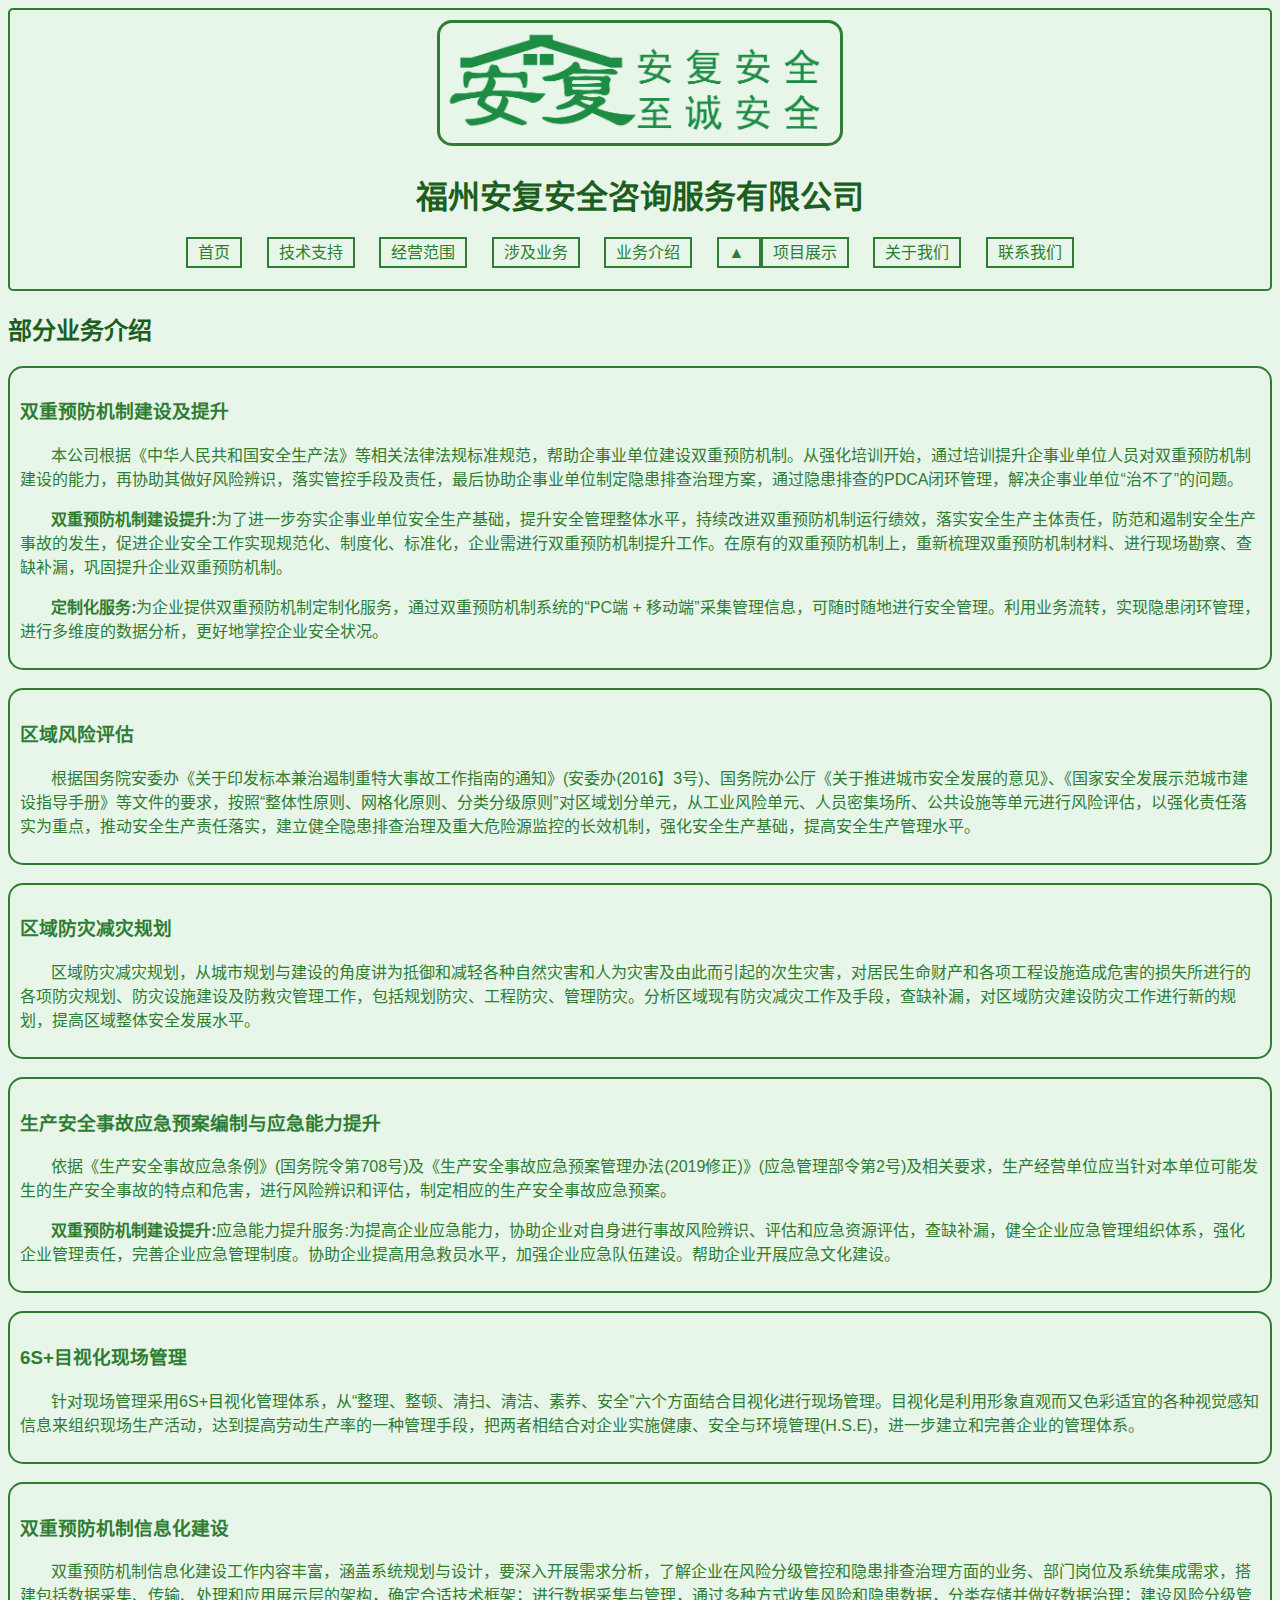
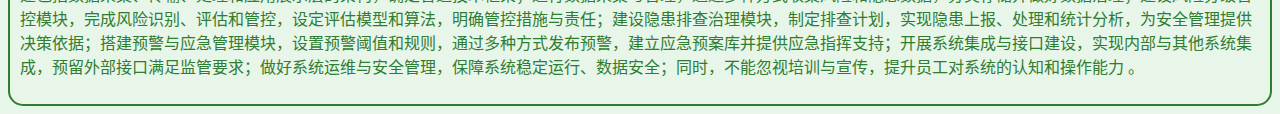
<file: 业务介绍.html>
<!doctype html>
<html lang="zh-CN">

<head>
    <meta charset="UTF-8" />
    <title>福州安复安全咨询服务有限公司</title>
    <link rel="stylesheet" href="styles.css">
</head>

<body>
    <div id="centered-div">
        <img src="images/安复安全logo.png" alt="安复logo" title="至诚学院logo和安复logo" width="400" height="120" />
        <!-- logo栏 -->
        <h1 id="home">福州安复安全咨询服务有限公司</h1>
        <!-- 公司名称 -->
        <nav>
            <ul>
                <span><a href="index.html" target="_self">首页</a></span>
                <span><a href="技术支持.html" target="_self">技术支持</a></span>
                <span><a href="经营范围.html" target="_self">经营范围</a></span>
                <span><a href="经营范围.html" target="_self">涉及业务</a></span>
                <span><a href="业务介绍.html" target="_self">业务介绍</a></span>
                <span class="dropdown">
                    <a href="javascript:void(0);" onclick="toggleDropdown()">
                        <span id="dropdown-arrow">▲</span>
                        <a href="项目展示.html" target="_self">项目展示
                    </a>
                    <div id="dropdown-content" class="dropdown-content">
                        <a href="信息化项目展示.html" target="_self">信息化项目展示</a>
                        <a href="应急预案编制项目展示.html" target="_self">应急预案编制</a>
                        <a href="风险评估.html" target="_self">风险评估</a>
                        <a href="隐患排查.html" target="_self">应急预案编制</a>
                    </div>
                </span>
                <span><a href="关于我们.html" target="_self">关于我们</a></span>
                <span><a href="联系我们.html" target="_self">联系我们</a></span>
            </ul>
        </nav>
    </div>
    <h2 id="业务介绍">部分业务介绍</h2>
    <!-- 修改后的div结构，将h4和段落都包含进来 -->
    <div id="double-prevention-mechanism">
        <h3 id="双重预防机制建设及提升">双重预防机制建设及提升</h3>
        <span>
            <p>
                &nbsp;&nbsp;&nbsp;&nbsp;&nbsp;&nbsp;&nbsp;本公司根据《中华人民共和国安全生产法》等相关法律法规标准规范，帮助企事业单位建设双重预防机制。从强化培训开始，通过培训提升企事业单位人员对双重预防机制建设的能力，再协助其做好风险辨识，落实管控手段及责任，最后协助企事业单位制定隐患排查治理方案，通过隐患排查的PDCA闭环管理，解决企事业单位“治不了”的问题。
            </p>
        </span>
        <span>
            <p>
                &nbsp;&nbsp;&nbsp;&nbsp;&nbsp;&nbsp;&nbsp;<b>双重预防机制建设提升:</b>为了进一步夯实企事业单位安全生产基础，提升安全管理整体水平，持续改进双重预防机制运行绩效，落实安全生产主体责任，防范和遏制安全生产事故的发生，促进企业安全工作实现规范化、制度化、标准化，企业需进行双重预防机制提升工作。在原有的双重预防机制上，重新梳理双重预防机制材料、进行现场勘察、查缺补漏，巩固提升企业双重预防机制。
            </p>
        </span>
        <span>
            <p>
                &nbsp;&nbsp;&nbsp;&nbsp;&nbsp;&nbsp;&nbsp;<b>定制化服务:</b>为企业提供双重预防机制定制化服务，通过双重预防机制系统的“PC端 + 移动端”采集管理信息，可随时随地进行安全管理。利用业务流转，实现隐患闭环管理，进行多维度的数据分析，更好地掌控企业安全状况。
            </p>
        </span>
    </div>
    <br>    
    <div id="double-prevention-mechanism">
        <h3 id="区域风险评估">区域风险评估</h3>
        <span>
            <p>
                &nbsp;&nbsp;&nbsp;&nbsp;&nbsp;&nbsp;&nbsp;根据国务院安委办《关于印发标本兼治遏制重特大事故工作指南的通知》(安委办(2016】3号)、国务院办公厅《关于推进城市安全发展的意见》、《国家安全发展示范城市建设指导手册》等文件的要求，按照“整体性原则、网格化原则、分类分级原则”对区域划分单元，从工业风险单元、人员密集场所、公共设施等单元进行风险评估，以强化责任落实为重点，推动安全生产责任落实，建立健全隐患排查治理及重大危险源监控的长效机制，强化安全生产基础，提高安全生产管理水平。</p>
        </span>
    </div>
    <br>    
    <div id="double-prevention-mechanism">
        <h3 id="区域防灾减灾规划">区域防灾减灾规划</h3>
        <span>
            <p>
                &nbsp;&nbsp;&nbsp;&nbsp;&nbsp;&nbsp;&nbsp;区域防灾减灾规划，从城市规划与建设的角度讲为抵御和减轻各种自然灾害和人为灾害及由此而引起的次生灾害，对居民生命财产和各项工程设施造成危害的损失所进行的各项防灾规划、防灾设施建设及防救灾管理工作，包括规划防灾、工程防灾、管理防灾。分析区域现有防灾减灾工作及手段，查缺补漏，对区域防灾建设防灾工作进行新的规划，提高区域整体安全发展水平。
            </p>
        </span>
    </div>
    <br>    
    <div id="double-prevention-mechanism">
        <h3 id="生产安全事故应急预案编制与应急能力提升">生产安全事故应急预案编制与应急能力提升</h3>
        <span>
            <p>
                &nbsp;&nbsp;&nbsp;&nbsp;&nbsp;&nbsp;&nbsp;依据《生产安全事故应急条例》(国务院令第708号)及《生产安全事故应急预案管理办法(2019修正)》(应急管理部令第2号)及相关要求，生产经营单位应当针对本单位可能发生的生产安全事故的特点和危害，进行风险辨识和评估，制定相应的生产安全事故应急预案。
            </p>
        </span>
        <span>
            <p>
                &nbsp;&nbsp;&nbsp;&nbsp;&nbsp;&nbsp;&nbsp;<b>双重预防机制建设提升:</b>应急能力提升服务:为提高企业应急能力，协助企业对自身进行事故风险辨识、评估和应急资源评估，查缺补漏，健全企业应急管理组织体系，强化企业管理责任，完善企业应急管理制度。协助企业提高用急救员水平，加强企业应急队伍建设。帮助企业开展应急文化建设。
            </p>
        </span>
    </div>
    <br>    
    <div id="double-prevention-mechanism">
        <h3 id="6S+目视化现场管理">6S+目视化现场管理</h3>
        <span>
            <p>
                &nbsp;&nbsp;&nbsp;&nbsp;&nbsp;&nbsp;&nbsp;针对现场管理采用6S+目视化管理体系，从“整理、整顿、清扫、清洁、素养、安全”六个方面结合目视化进行现场管理。目视化是利用形象直观而又色彩适宜的各种视觉感知信息来组织现场生产活动，达到提高劳动生产率的一种管理手段，把两者相结合对企业实施健康、安全与环境管理(H.S.E)，进一步建立和完善企业的管理体系。
            </p>
        </span>
    </div>
    <br>
    <div id="double-prevention-mechanism">
        <h3 id="双重预防机制信息化建设">双重预防机制信息化建设</h3>
        <span>
            <p>
                &nbsp;&nbsp;&nbsp;&nbsp;&nbsp;&nbsp;&nbsp;双重预防机制信息化建设工作内容丰富，涵盖系统规划与设计，要深入开展需求分析，了解企业在风险分级管控和隐患排查治理方面的业务、部门岗位及系统集成需求，搭建包括数据采集、传输、处理和应用展示层的架构，确定合适技术框架；进行数据采集与管理，通过多种方式收集风险和隐患数据，分类存储并做好数据治理；建设风险分级管控模块，完成风险识别、评估和管控，设定评估模型和算法，明确管控措施与责任；建设隐患排查治理模块，制定排查计划，实现隐患上报、处理和统计分析，为安全管理提供决策依据；搭建预警与应急管理模块，设置预警阈值和规则，通过多种方式发布预警，建立应急预案库并提供应急指挥支持；开展系统集成与接口建设，实现内部与其他系统集成，预留外部接口满足监管要求；做好系统运维与安全管理，保障系统稳定运行、数据安全；同时，不能忽视培训与宣传，提升员工对系统的认知和操作能力 。
            </p>
        </span>
    </div>
</body>
</script>
</html>

<script>
    // 显示或隐藏返回顶部按钮
    window.onscroll = function() {
        var backToTopButton = document.getElementById("back-to-top");
        if (document.body.scrollTop > 20 || document.documentElement.scrollTop > 20) {
            backToTopButton.style.display = "block";
        } else {
            backToTopButton.style.display = "none";
        }
    };
  
    // 返回顶部
    function backToTop() {
        document.body.scrollTop = 0;
        document.documentElement.scrollTop = 0;
    }
  </script>
</file>
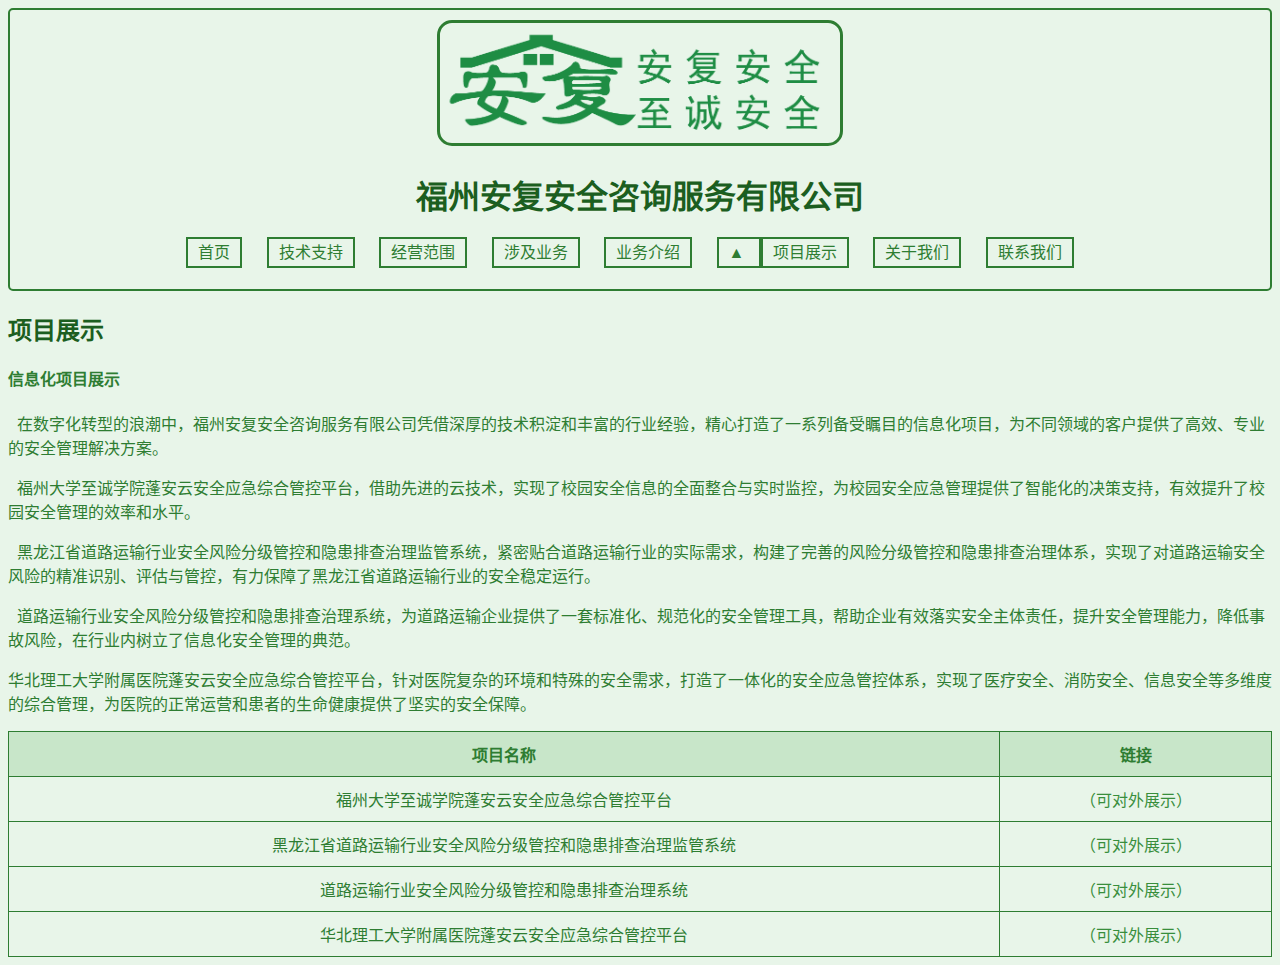
<file: 信息化项目展示.html>
<!doctype html>
<html lang="zh-CN">
  <head>
    <meta charset="UTF-8" />
    <title>福州安复安全咨询服务有限公司</title>
    <link rel="stylesheet" href="styles.css">
  </head>

  <body>
    <div id="centered-div">
      <img src="images/安复安全logo.png" alt="安复logo" title="至诚学院logo和安复logo" width="400" height="120"/>
      <!-- logo栏 -->
      <h1 id="home">福州安复安全咨询服务有限公司</h1>
      <!-- 公司名称 -->
      <nav>
        <ul>
            <span><a href="index.html" target="_self">首页</a></span>
            <span><a href="技术支持.html" target="_self">技术支持</a></span>
          <span><a href="经营范围.html" target="_self">经营范围</a></span>
          <span><a href="经营范围.html" target="_self">涉及业务</a></span>
          <span><a href="业务介绍.html" target="_self">业务介绍</a></span>
          <span class="dropdown">
            <a href="javascript:void(0);" onclick="toggleDropdown()">
                <span id="dropdown-arrow">▲</span>
                <a href="项目展示.html" target="_self">项目展示
            </a>
            <div id="dropdown-content" class="dropdown-content">
                <a href="信息化项目展示.html" target="_self">信息化项目展示</a>
                <a href="应急预案编制项目展示.html" target="_self">应急预案编制</a>
                <a href="风险评估.html" target="_self">风险评估</a>
                <a href="隐患排查.html" target="_self">应急预案编制</a>
            </div>
        </span>
          <span><a href="关于我们.html" target="_self">关于我们</a></span>
          <span><a href="联系我们.html" target="_self">联系我们</a></span>
        </ul>
      </nav>
    </div>
   <h2 id="项目展示">项目展示</h2>
      <h4 id="信息化项目展示">信息化项目展示</h4>
      <p>
        &nbsp&nbsp在数字化转型的浪潮中，福州安复安全咨询服务有限公司凭借深厚的技术积淀和丰富的行业经验，精心打造了一系列备受瞩目的信息化项目，为不同领域的客户提供了高效、专业的安全管理解决方案。
      </p>
      <p>
        &nbsp&nbsp福州大学至诚学院蓬安云安全应急综合管控平台，借助先进的云技术，实现了校园安全信息的全面整合与实时监控，为校园安全应急管理提供了智能化的决策支持，有效提升了校园安全管理的效率和水平。
      </p>
      <p>
        &nbsp&nbsp黑龙江省道路运输行业安全风险分级管控和隐患排查治理监管系统，紧密贴合道路运输行业的实际需求，构建了完善的风险分级管控和隐患排查治理体系，实现了对道路运输安全风险的精准识别、评估与管控，有力保障了黑龙江省道路运输行业的安全稳定运行。
      </p>
      <p>
        &nbsp&nbsp道路运输行业安全风险分级管控和隐患排查治理系统，为道路运输企业提供了一套标准化、规范化的安全管理工具，帮助企业有效落实安全主体责任，提升安全管理能力，降低事故风险，在行业内树立了信息化安全管理的典范。
      </p>
      <p>
        华北理工大学附属医院蓬安云安全应急综合管控平台，针对医院复杂的环境和特殊的安全需求，打造了一体化的安全应急管控体系，实现了医疗安全、消防安全、信息安全等多维度的综合管理，为医院的正常运营和患者的生命健康提供了坚实的安全保障。
      </p>
      <table>
        <tr>
          <th>项目名称</th>
          <th>链接</th>
        </tr>
        <tr>
          <td>福州大学至诚学院蓬安云安全应急综合管控平台</td>
          <td><a href="http://testenterprisevue.pengxisafety.com/#/dashboard">（可对外展示）</a></td>
        </tr>
        <tr>
          <td>黑龙江省道路运输行业安全风险分级管控和隐患排查治理监管系统</td>
          <td><a href="http://tcgt.anyunbao12328.com/Admin/big_data_homepage.html">（可对外展示）</a></td>
        </tr>
        <tr>
          <td>道路运输行业安全风险分级管控和隐患排查治理系统</td>
          <td><a href="http://tcet.anyunbao12328.com/Admin/big_data_page.html?hasA=1">（可对外展示）</a></td>
        </tr>
        <tr>
          <td>华北理工大学附属医院蓬安云安全应急综合管控平台</td>
          <td><a href="http://cs.yl.enterprise.pengxisafety.com/#/dashboard">（可对外展示）</a></td>
        </tr>
      </table>
        <button id="back-to-top" onclick="backToTop()">返回顶部</button>
    </body>
    </html>

<script>
  // 显示或隐藏返回顶部按钮
  window.onscroll = function() {
      var backToTopButton = document.getElementById("back-to-top");
      if (document.body.scrollTop > 20 || document.documentElement.scrollTop > 20) {
          backToTopButton.style.display = "block";
      } else {
          backToTopButton.style.display = "none";
      }
  };

  // 返回顶部
  function backToTop() {
      document.body.scrollTop = 0;
      document.documentElement.scrollTop = 0;
  }
</script>
</file>
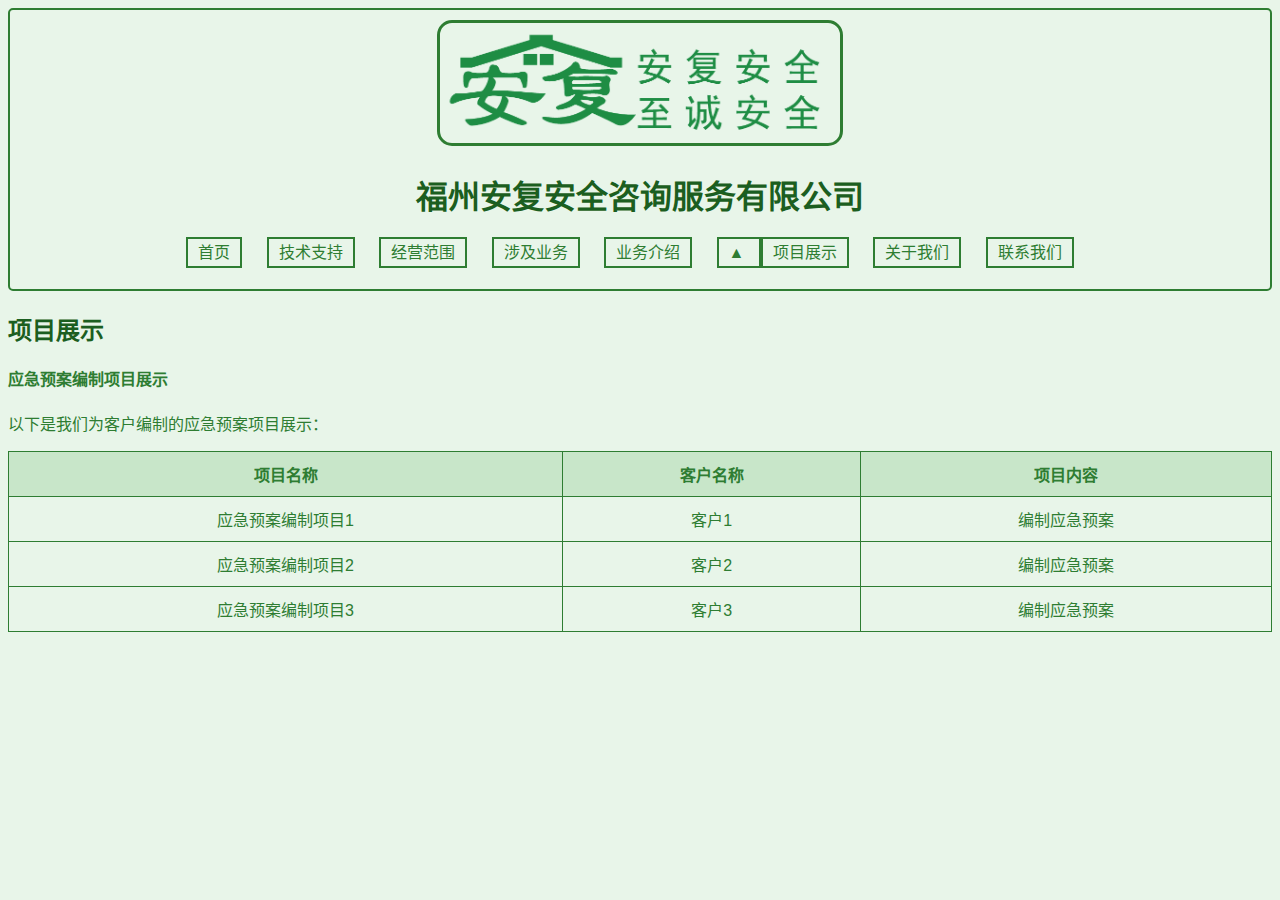
<file: 应急预案编制项目展示.html>
<!doctype html>
<html lang="zh-CN">
  <head>
    <meta charset="UTF-8" />
    <title>福州安复安全咨询服务有限公司</title>
    <link rel="stylesheet" href="styles.css">
  </head>

  <body>
    <div id="centered-div">
      <img src="images/安复安全logo.png" alt="安复logo" title="至诚学院logo和安复logo" width="400" height="120"/>
      <!-- logo栏 -->
      <h1 id="home">福州安复安全咨询服务有限公司</h1>
      <!-- 公司名称 -->
      <nav>
        <ul>
            <span><a href="index.html" target="_self">首页</a></span>
            <span><a href="技术支持.html" target="_self">技术支持</a></span>
          <span><a href="经营范围.html" target="_self">经营范围</a></span>
          <span><a href="经营范围.html" target="_self">涉及业务</a></span>
          <span><a href="业务介绍.html" target="_self">业务介绍</a></span>
          <span class="dropdown">
            <a href="javascript:void(0);" onclick="toggleDropdown()">
                <span id="dropdown-arrow">▲</span>
                <a href="项目展示.html" target="_self">项目展示
            </a>
            <div id="dropdown-content" class="dropdown-content">
                <a href="信息化项目展示.html" target="_self">信息化项目展示</a>
                <a href="应急预案编制项目展示.html" target="_self">应急预案编制</a>
                <a href="风险评估.html" target="_self">风险评估</a>
                <a href="隐患排查.html" target="_self">应急预案编制</a>
            </div>
        </span>
          <span><a href="关于我们.html" target="_self">关于我们</a></span>
          <span><a href="联系我们.html" target="_self">联系我们</a></span>
        </ul>
      </nav>
    </div>
   <h2 id="项目展示">项目展示</h2>
      <h4 id="应急预案编制项目展示">应急预案编制项目展示</h4>
      <p>以下是我们为客户编制的应急预案项目展示：</p>
      <table>
        <tr>
          <th>项目名称</th>
          <th>客户名称</th>
          <th>项目内容</th>
        </tr>
        <tr>
          <td>应急预案编制项目1</td>
          <td>客户1</td>
          <td>编制应急预案</td>
        </tr>
        <tr>
          <td>应急预案编制项目2</td>
          <td>客户2</td>
          <td>编制应急预案</td>
        </tr>
        <tr>
          <td>应急预案编制项目3</td>
          <td>客户3</td>
          <td>编制应急预案</td>
        </tr>
    </div>
    <button id="back-to-top" onclick="backToTop()">返回顶部</button>
    </body>
    </html>

<script>
  // 显示或隐藏返回顶部按钮
  window.onscroll = function() {
      var backToTopButton = document.getElementById("back-to-top");
      if (document.body.scrollTop > 20 || document.documentElement.scrollTop > 20) {
          backToTopButton.style.display = "block";
      } else {
          backToTopButton.style.display = "none";
      }
  };

  // 返回顶部
  function backToTop() {
      document.body.scrollTop = 0;
      document.documentElement.scrollTop = 0;
  }
</script>
</file>
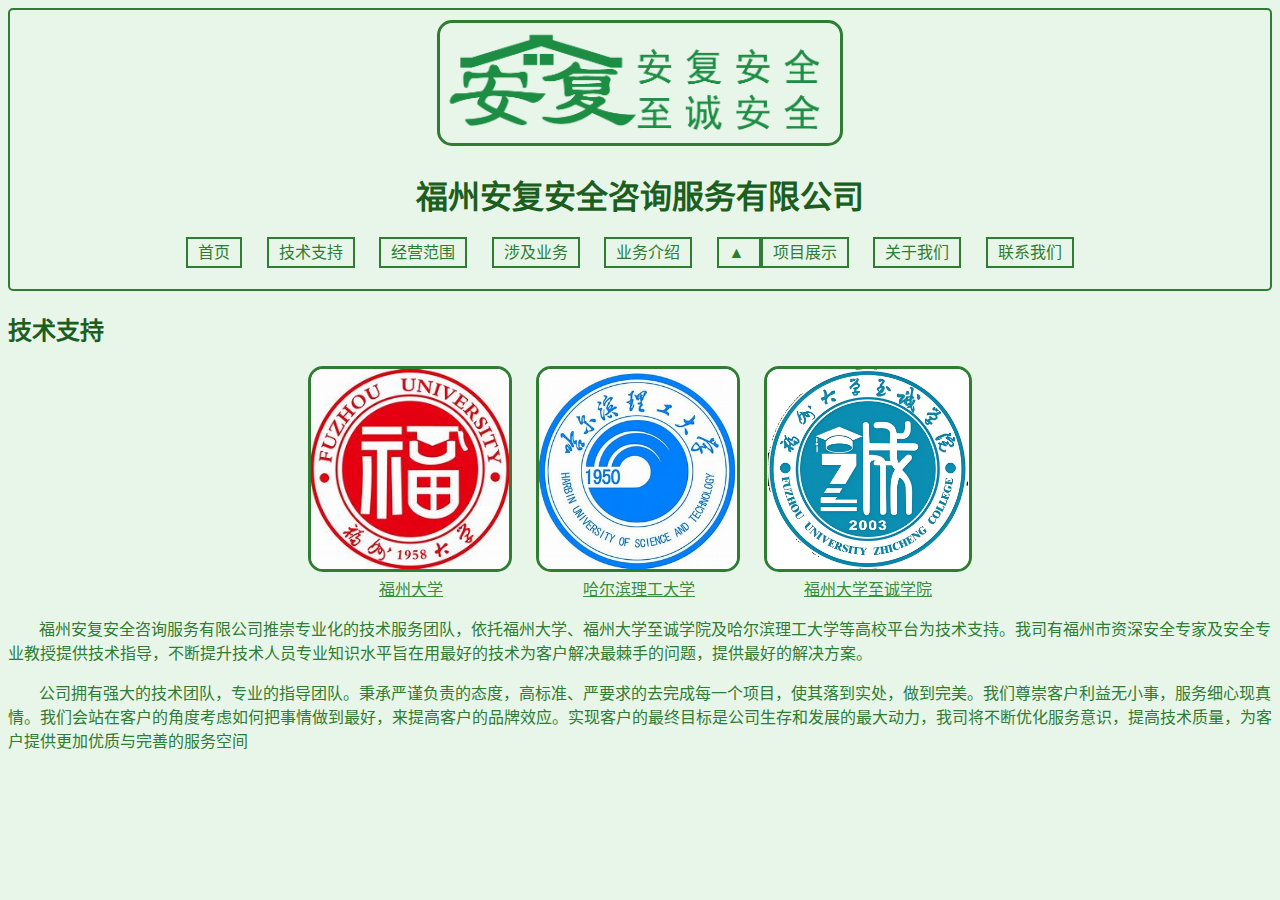
<file: 技术支持.html>
<!doctype html>
<html lang="zh-CN">
  <head>
    <meta charset="UTF-8" />
    <title>福州安复安全咨询服务有限公司</title>
    <link rel="stylesheet" href="styles.css">
  </head>

  <body>
    <div id="centered-div">
      <img src="images/安复安全logo.png" alt="安复logo" title="至诚学院logo和安复logo" width="400" height="120"/>
      <!-- logo栏 -->
      <h1 id="home">福州安复安全咨询服务有限公司</h1>
      <!-- 公司名称 -->
      <nav>
        <ul>
            <span><a href="index.html" target="_self">首页</a></span>
            <span><a href="技术支持.html" target="_self">技术支持</a></span>
          <span><a href="经营范围.html" target="_self">经营范围</a></span>
          <span><a href="经营范围.html" target="_self">涉及业务</a></span>
          <span><a href="业务介绍.html" target="_self">业务介绍</a></span>
          <span class="dropdown">
            <a href="javascript:void(0);" onclick="toggleDropdown()">
                <span id="dropdown-arrow">▲</span>
                <a href="项目展示.html" target="_self">项目展示
            </a>
            <div id="dropdown-content" class="dropdown-content">
                <a href="信息化项目展示.html" target="_self">信息化项目展示</a>
                <a href="应急预案编制项目展示.html" target="_self">应急预案编制</a>
                <a href="风险评估.html" target="_self">风险评估</a>
                <a href="隐患排查.html" target="_self">应急预案编制</a>
            </div>
        </span>
          <span><a href="关于我们.html" target="_self">关于我们</a></span>
          <span><a href="联系我们.html" target="_self">联系我们</a></span>
        </ul>
      </nav>
    </div>
    <h2 id="技术支持">技术支持</h2>
    <div class="logo-container">
      <span>
        <img src="images/福州大学logo.jpg" alt="福州大学logo" title="福州大学logo" height="200" >
      </span>
      <span>
        <img src="images/哈尔滨理工大学logo.jpg" alt="哈尔滨理工大学logo" title="哈尔滨理工大学logo" height="200" >
      </span>
      <span>
        <img src="images/至诚logo.png" alt="至诚学院logo" title="至诚学院logo" height="200" >
      </span>
    </div>
      <div class="logo-container">
        &nbsp;&nbsp;&nbsp;&nbsp;&nbsp;&nbsp;&nbsp;<span> <a href="https://www.fzu.edu.cn/" target="_blank"><u>福州大学</u></a></span>
        &nbsp;&nbsp;&nbsp;&nbsp;&nbsp;&nbsp;&nbsp;&nbsp;&nbsp;&nbsp;&nbsp;&nbsp;&nbsp;&nbsp;&nbsp;&nbsp;&nbsp;&nbsp;&nbsp;&nbsp;&nbsp;&nbsp;&nbsp;&nbsp;&nbsp;&nbsp;<span><a href="https://baike.baidu.com/item/%E5%93%88%E5%B0%94%E6%BB%A8%E7%90%86%E5%B7%A5%E5%A4%A7%E5%AD%A6/161240" target="_blank"><u>哈尔滨理工大学</u></a></span>
        &nbsp;&nbsp;&nbsp;&nbsp;&nbsp;&nbsp;&nbsp;&nbsp;&nbsp;&nbsp;&nbsp;&nbsp;&nbsp;&nbsp;&nbsp;&nbsp;&nbsp;&nbsp; <span><a href="https://www.fdzcxy.edu.cn/" target="_blank"><u>福州大学至诚学院</u></a></span>
       </div>
      
    <p>
      &nbsp;&nbsp;&nbsp;&nbsp;&nbsp;&nbsp;&nbsp;福州安复安全咨询服务有限公司推崇专业化的技术服务团队，依托福州大学、福州大学至诚学院及哈尔滨理工大学等高校平台为技术支持。我司有福州市资深安全专家及安全专业教授提供技术指导，不断提升技术人员专业知识水平旨在用最好的技术为客户解决最棘手的问题，提供最好的解决方案。
    </p>
    <p>
      &nbsp;&nbsp;&nbsp;&nbsp;&nbsp;&nbsp;&nbsp;公司拥有强大的技术团队，专业的指导团队。秉承严谨负责的态度，高标准、严要求的去完成每一个项目，使其落到实处，做到完美。我们尊崇客户利益无小事，服务细心现真情。我们会站在客户的角度考虑如何把事情做到最好，来提高客户的品牌效应。实现客户的最终目标是公司生存和发展的最大动力，我司将不断优化服务意识，提高技术质量，为客户提供更加优质与完善的服务空间
    </p>
    </html>

<script>
  // 显示或隐藏返回顶部按钮
  window.onscroll = function() {
      var backToTopButton = document.getElementById("back-to-top");
      if (document.body.scrollTop > 20 || document.documentElement.scrollTop > 20) {
          backToTopButton.style.display = "block";
      } else {
          backToTopButton.style.display = "none";
      }
  };

  // 返回顶部
  function backToTop() {
      document.body.scrollTop = 0;
      document.documentElement.scrollTop = 0;
  }
</script>
</file>
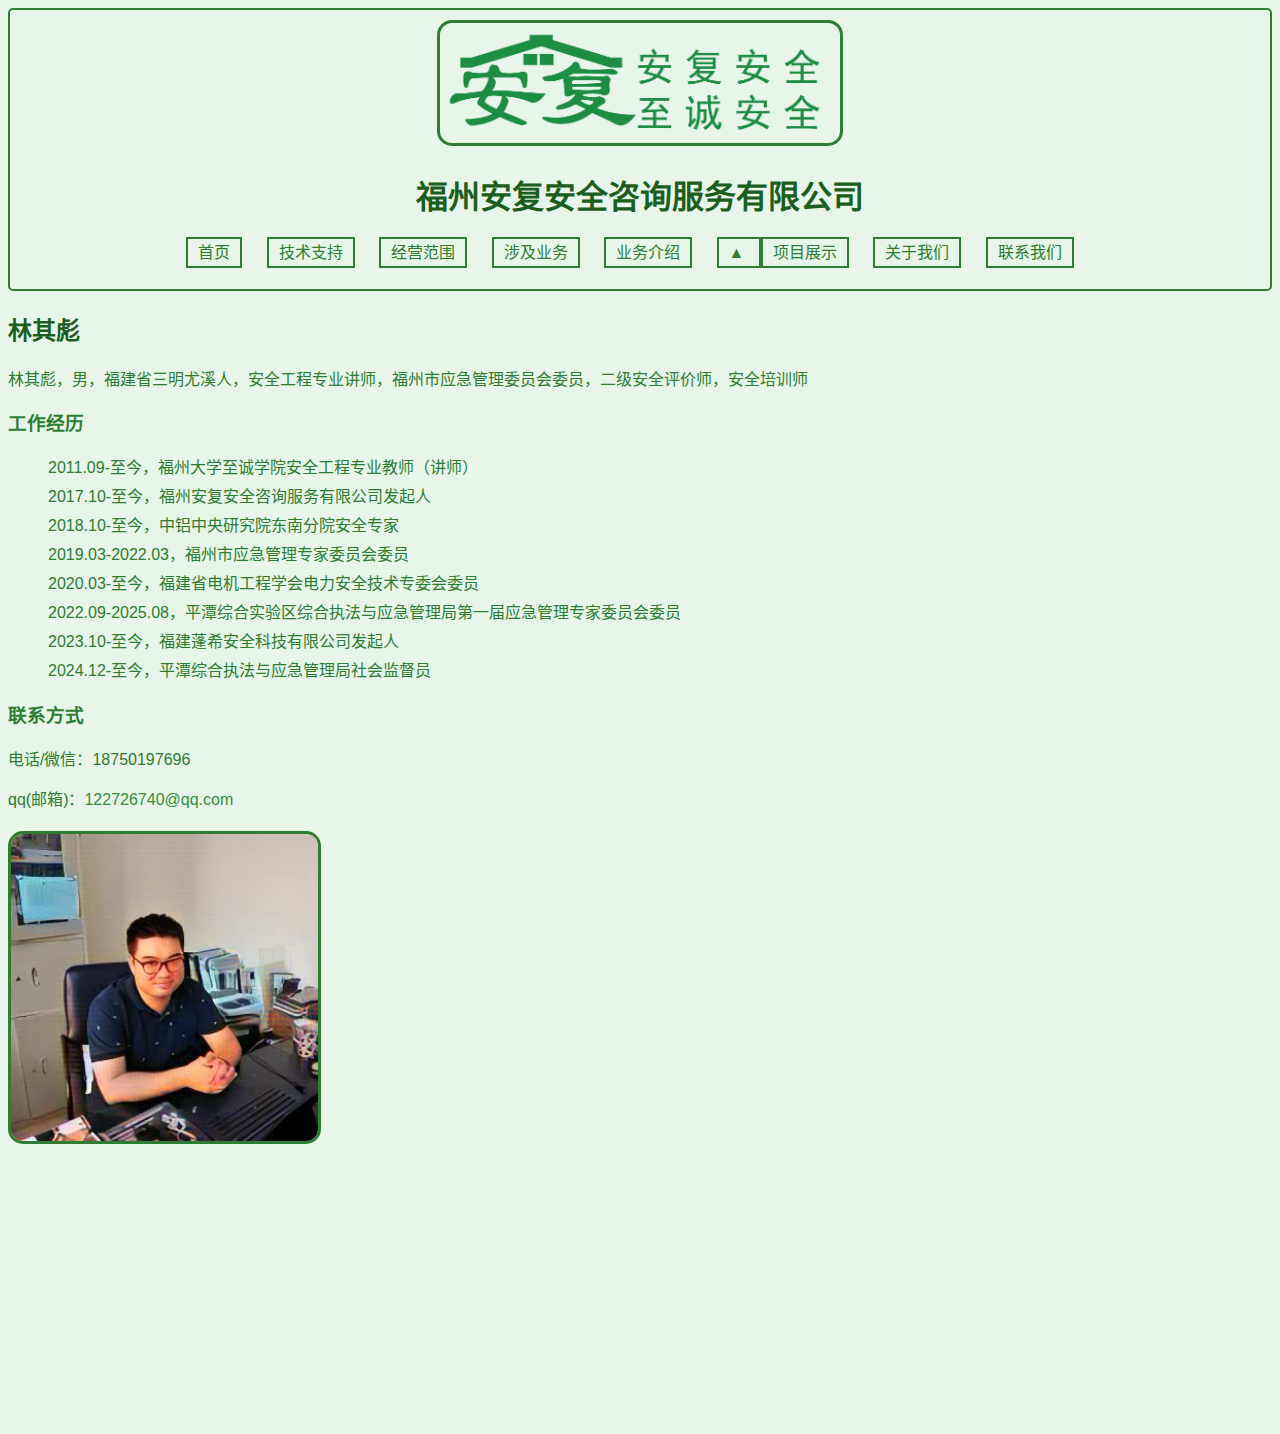
<file: 林其彪.html>
<!doctype html>
<html lang="zh-CN">
  <head>
    <meta charset="UTF-8" />
    <title>福州安复安全咨询服务有限公司</title>
    <link rel="stylesheet" href="styles.css">
  </head>

  <body>
    <div id="centered-div">
      <img src="images/安复安全logo.png" alt="安复logo" title="至诚学院logo和安复logo" width="400" height="120"/>
      <!-- logo栏 -->
      <h1 id="home">福州安复安全咨询服务有限公司</h1>
      <!-- 公司名称 -->
      <nav>
        <ul>
          <span><a href="index.html" target="_self">首页</a></span>
          <span><a href="技术支持.html" target="_self">技术支持</a></span>
          <span><a href="经营范围.html" target="_self">经营范围</a></span>
          <span><a href="经营范围.html" target="_self">涉及业务</a></span>
          <span><a href="业务介绍.html" target="_self">业务介绍</a></span>
          <span class="dropdown">
            <a href="javascript:void(0);" onclick="toggleDropdown()">
                <span id="dropdown-arrow">▲</span>
                <a href="项目展示.html" target="_self">项目展示
            </a>
            <div id="dropdown-content" class="dropdown-content">
                <a href="信息化项目展示.html" target="_self">信息化项目展示</a>
                <a href="应急预案编制项目展示.html" target="_self">应急预案编制</a>
                <a href="风险评估.html" target="_self">风险评估</a>
                <a href="隐患排查.html" target="_self">应急预案编制</a>
            </div>
        </span>
          <span><a href="关于我们.html" target="_self">关于我们</a></span>
          <span><a href="联系我们.html" target="_self">联系我们</a></span>
        </ul>
      </nav>
    </div>
  <h2 id="林其彪">林其彪</h2>
    <p>
        林其彪，男，福建省三明尤溪人，安全工程专业讲师，福州市应急管理委员会委员，二级安全评价师，安全培训师
    </p>
    <h3>工作经历</h3>
    <ul>
        <li>2011.09-至今，福州大学至诚学院安全工程专业教师（讲师）</li>
        <li>2017.10-至今，福州安复安全咨询服务有限公司发起人</li>
        <li>2018.10-至今，中铝中央研究院东南分院安全专家</li>
        <li>2019.03-2022.03，福州市应急管理专家委员会委员</li>
        <li>2020.03-至今，福建省电机工程学会电力安全技术专委会委员</li>
        <li>2022.09-2025.08，平潭综合实验区综合执法与应急管理局第一届应急管理专家委员会委员</li>
        <li>2023.10-至今，福建蓬希安全科技有限公司发起人</li>
        <li>2024.12-至今，平潭综合执法与应急管理局社会监督员</li>
    </ul>
    <h3>联系方式</h3>
    <p>
        电话/微信：18750197696
    </p>
    <p> 
        qq(邮箱)：<a href="mailto:122726740@qq.com" target="_blank">122726740@qq.com</a>
    </p>
    <div id="slider">
        <ul>
            <li class="active"><img src="林其彪老师/1.jpg" alt="图片1"></li>
            <li><img src="林其彪老师/2.jpg" alt="图片2"></li>
            <li><img src="林其彪老师/3.jpg" alt="图片3"></li>
            <li><img src="林其彪老师/4.jpg" alt="图片4"></li>
            <li><img src="林其彪老师/5.jpg" alt="图片5"></li>
            <li><img src="林其彪老师/6.jpg" alt="图片6"></li>
            <li><img src="林其彪老师/林其彪微信二维码.png" alt="林其彪微信二维码"></li>
            <li><img src="林其彪老师/林其彪抖音二维码.png" alt="林其彪抖音二维码"></li>
        </ul>
    </div>
    <button id="back-to-top" onclick="backToTop()">返回顶部</button>
    </body>
    </html>

<script>
  // 显示或隐藏返回顶部按钮
  window.onscroll = function() {
      var backToTopButton = document.getElementById("back-to-top");
      if (document.body.scrollTop > 20 || document.documentElement.scrollTop > 20) {
          backToTopButton.style.display = "block";
      } else {
          backToTopButton.style.display = "none";
      }
  };

  // 返回顶部
  function backToTop() {
      document.body.scrollTop = 0;
      document.documentElement.scrollTop = 0;
  }
</script>
</file>
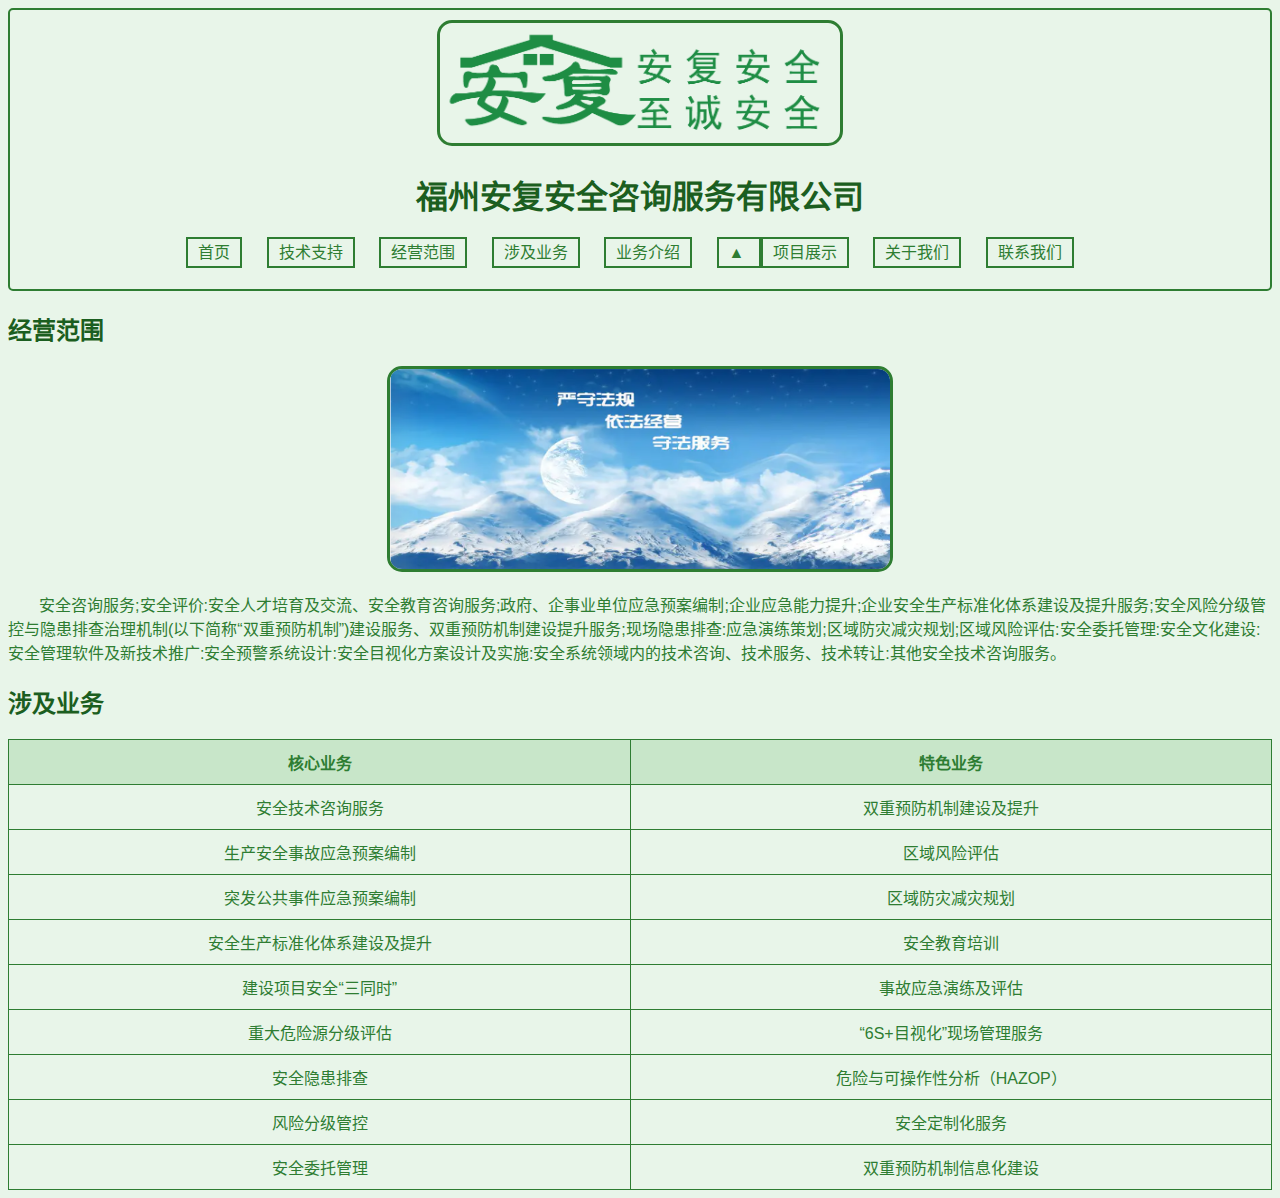
<file: 经营范围.html>
<!doctype html>
<html lang="zh-CN">
  <head>
    <meta charset="UTF-8" />
    <title>福州安复安全咨询服务有限公司</title>
    <link rel="stylesheet" href="styles.css">
  </head>

  <body>
    <div id="centered-div">
      <img src="images/安复安全logo.png" alt="安复logo" title="至诚学院logo和安复logo" width="400" height="120"/>
      <!-- logo栏 -->
      <h1 id="home">福州安复安全咨询服务有限公司</h1>
      <!-- 公司名称 -->
      <nav>
        <ul>
          <span><a href="index.html" target="_self">首页</a></span>
          <span><a href="技术支持.html" target="_self">技术支持</a></span>
          <span><a href="经营范围.html" target="_self">经营范围</a></span>
          <span><a href="经营范围.html" target="_self">涉及业务</a></span>
          <span><a href="业务介绍.html" target="_self">业务介绍</a></span>
          <span class="dropdown">
            <a href="javascript:void(0);" onclick="toggleDropdown()">
                <span id="dropdown-arrow">▲</span>
                <a href="项目展示.html" target="_self">项目展示
            </a>
            <div id="dropdown-content" class="dropdown-content">
                <a href="信息化项目展示.html" target="_self">信息化项目展示</a>
                <a href="应急预案编制项目展示.html" target="_self">应急预案编制</a>
                <a href="风险评估.html" target="_self">风险评估</a>
                <a href="隐患排查.html" target="_self">应急预案编制</a>
            </div>
        </span>
          <span><a href="关于我们.html" target="_self">关于我们</a></span>
          <span><a href="联系我们.html" target="_self">联系我们</a></span>
        </ul>
      </nav>
    </div>
    <h2 id="经营范围">经营范围</h2>
    <div class="logo-container">
      <span>
        <img src="images/经营范围.png" width="500" height="200"> <!-- 经营范围图片 -->
      </span>
    </div>
      <span>
        <p>
          &nbsp;&nbsp;&nbsp;&nbsp;&nbsp;&nbsp;&nbsp;安全咨询服务;安全评价:安全人才培育及交流、安全教育咨询服务;政府、企事业单位应急预案编制;企业应急能力提升;企业安全生产标准化体系建设及提升服务;安全风险分级管控与隐患排查治理机制(以下简称“双重预防机制”)建设服务、双重预防机制建设提升服务;现场隐患排查:应急演练策划;区域防灾减灾规划;区域风险评估:安全委托管理:安全文化建设:安全管理软件及新技术推广:安全预警系统设计:安全目视化方案设计及实施:安全系统领域内的技术咨询、技术服务、技术转让:其他安全技术咨询服务。
        </p>
      </span>
    <h2 id="涉及业务">涉及业务</h2>
    <table>
      <tr>
        <th>核心业务</th>
        <th>特色业务</th>
      </tr>
      <tr>
        <td>安全技术咨询服务</td>
        <td>双重预防机制建设及提升</td>
      </tr>
      <tr>
        <td>生产安全事故应急预案编制</td>
        <td>区域风险评估</td>
      </tr>
      <tr>
        <td>突发公共事件应急预案编制</td>
        <td>区域防灾减灾规划</td>
      </tr>
      <tr>
        <td>安全生产标准化体系建设及提升</td>
        <td>安全教育培训</td>
      </tr>
      <tr>
        <td>建设项目安全“三同时”</td>
        <td>事故应急演练及评估</td>
      </tr>
      <tr>
        <td>重大危险源分级评估</td>
        <td>“6S+目视化”现场管理服务</td>
      </tr>
      <tr>
        <td>安全隐患排查</td>
        <td>危险与可操作性分析（HAZOP）</td>
      </tr>
      <tr>
        <td>风险分级管控</td>
        <td>安全定制化服务</td>
      </tr>
      <tr>
        <td>安全委托管理</td>
        <td>双重预防机制信息化建设</td>
      </tr>
    </table>
    <button id="back-to-top" onclick="backToTop()">返回顶部</button>
  </body>
  </html>

<style>
  /* 返回顶部按钮样式 */
  #back-to-top {
      display: none; /* 默认隐藏 */
      position: fixed; /* 固定位置 */
      bottom: 20px; /* 距离底部20px */
      right: 20px; /* 距离右侧20px */
      z-index: 99; /* 确保按钮在最上层 */
      border: none; /* 无边框 */
      outline: none; /* 无轮廓 */
      background-color: #2e7d32; /* 按钮背景色 */
      color: white; /* 按钮文字颜色 */
      cursor: pointer; /* 鼠标指针样式 */
      padding: 15px; /* 内边距 */
      border-radius: 10px; /* 圆角边框 */
      font-size: 18px; /* 字体大小 */
  }

  #back-to-top:hover {
      background-color: #1b5e20; /* 悬停时的背景色 */
  }
</style>

<script>
  // 显示或隐藏返回顶部按钮
  window.onscroll = function() {
      var backToTopButton = document.getElementById("back-to-top");
      if (document.body.scrollTop > 20 || document.documentElement.scrollTop > 20) {
          backToTopButton.style.display = "block";
      } else {
          backToTopButton.style.display = "none";
      }
  };

  // 返回顶部
  function backToTop() {
      document.body.scrollTop = 0;
      document.documentElement.scrollTop = 0;
  }
</script>
</file>
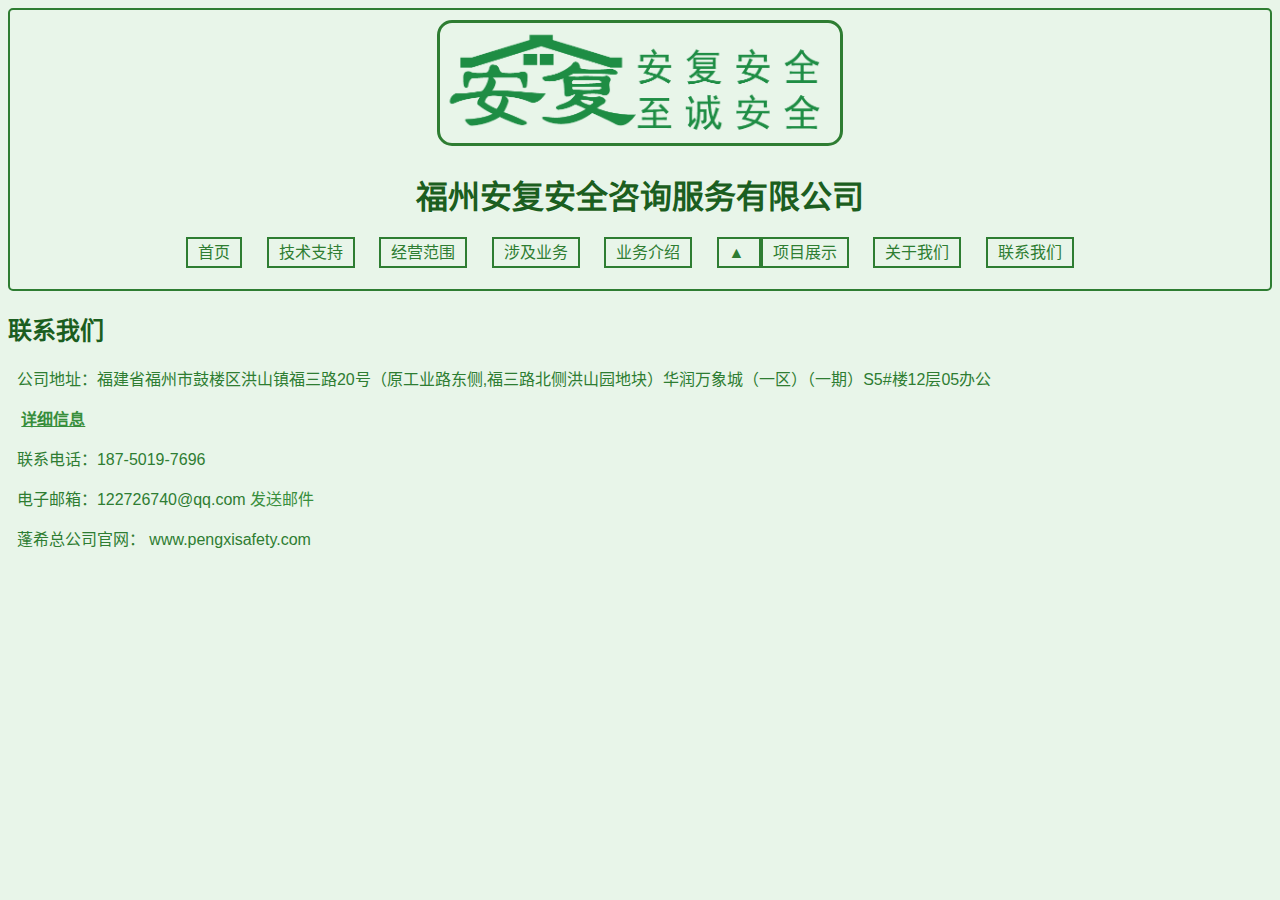
<file: 联系我们.html>
<!doctype html>
<html lang="zh-CN">
  <head>
    <meta charset="UTF-8" />
    <title>福州安复安全咨询服务有限公司</title>
    <link rel="stylesheet" href="styles.css">
  </head>

  <body>
    <div id="centered-div">
      <img src="images/安复安全logo.png" alt="安复logo" title="至诚学院logo和安复logo" width="400" height="120"/>
      <!-- logo栏 -->
      <h1 id="home">福州安复安全咨询服务有限公司</h1>
      <!-- 公司名称 -->
      <nav>
        <ul>
            <span><a href="index.html" target="_self">首页</a></span>
            <span><a href="技术支持.html" target="_self">技术支持</a></span>
          <span><a href="经营范围.html" target="_self">经营范围</a></span>
          <span><a href="经营范围.html" target="_self">涉及业务</a></span>
          <span><a href="业务介绍.html" target="_self">业务介绍</a></span>
          <span class="dropdown">
            <a href="javascript:void(0);" onclick="toggleDropdown()">
                <span id="dropdown-arrow">▲</span>
                <a href="项目展示.html" target="_self">项目展示
            </a>
            <div id="dropdown-content" class="dropdown-content">
                <a href="信息化项目展示.html" target="_self">信息化项目展示</a>
                <a href="应急预案编制项目展示.html" target="_self">应急预案编制</a>
                <a href="风险评估.html" target="_self">风险评估</a>
                <a href="隐患排查.html" target="_self">应急预案编制</a>
            </div>
        </span>
          <span><a href="关于我们.html" target="_self">关于我们</a></span>
          <span><a href="联系我们.html" target="_self">联系我们</a></span>
        </ul>
      </nav>
    </div>
    <h2 id="联系我们">联系我们</h2>
    <p>
      &nbsp&nbsp公司地址：福建省福州市鼓楼区洪山镇福三路20号（原工业路东侧,福三路北侧洪山园地块）华润万象城（一区）（一期）S5#楼12层05办公
    </p>
    <p>
        <a href="https://www.zhipin.com/companys/25d93bf441972c191Hx9296-GVQ~.html" target="_blank">&nbsp;&nbsp;&nbsp;<u><b>详细信息</b></u></a>
      </p>
      <!-- 跳转到外部链接（boss直聘）的简介 -->
    <p>
      &nbsp&nbsp联系电话：187-5019-7696
    </p>
    <p>
      &nbsp&nbsp电子邮箱：122726740@qq.com
      <a href="mailto:122726740@qq.com" target="_blank">发送邮件</a>
    </p>
    <p class="no-color">
      &nbsp&nbsp蓬希总公司官网：
      <a href="http://www.pengxisafety.com" target="_blank">www.pengxisafety.com</a>
    </p>
    <div id="back-to-top" onclick="backToTop()">返回顶部</div>
    </body>
    </html>

<style>
  /* 返回顶部按钮样式 */
  #back-to-top {
      display: none; /* 默认隐藏 */
      position: fixed; /* 固定位置 */
      bottom: 20px; /* 距离底部20px */
      right: 20px; /* 距离右侧20px */
      z-index: 99; /* 确保按钮在最上层 */
      border: none; /* 无边框 */
      outline: none; /* 无轮廓 */
      background-color: #2e7d32; /* 按钮背景色 */
      color: white; /* 按钮文字颜色 */
      cursor: pointer; /* 鼠标指针样式 */
      padding: 15px; /* 内边距 */
      border-radius: 10px; /* 圆角边框 */
      font-size: 18px; /* 字体大小 */
  }

  #back-to-top:hover {
      background-color: #1b5e20; /* 悬停时的背景色 */
  }
</style>

<script>
  // 显示或隐藏返回顶部按钮
  window.onscroll = function() {
      var backToTopButton = document.getElementById("back-to-top");
      if (document.body.scrollTop > 20 || document.documentElement.scrollTop > 20) {
          backToTopButton.style.display = "block";
      } else {
          backToTopButton.style.display = "none";
      }
  };

  // 返回顶部
  function backToTop() {
      document.body.scrollTop = 0;
      document.documentElement.scrollTop = 0;
  }
</script>
</file>
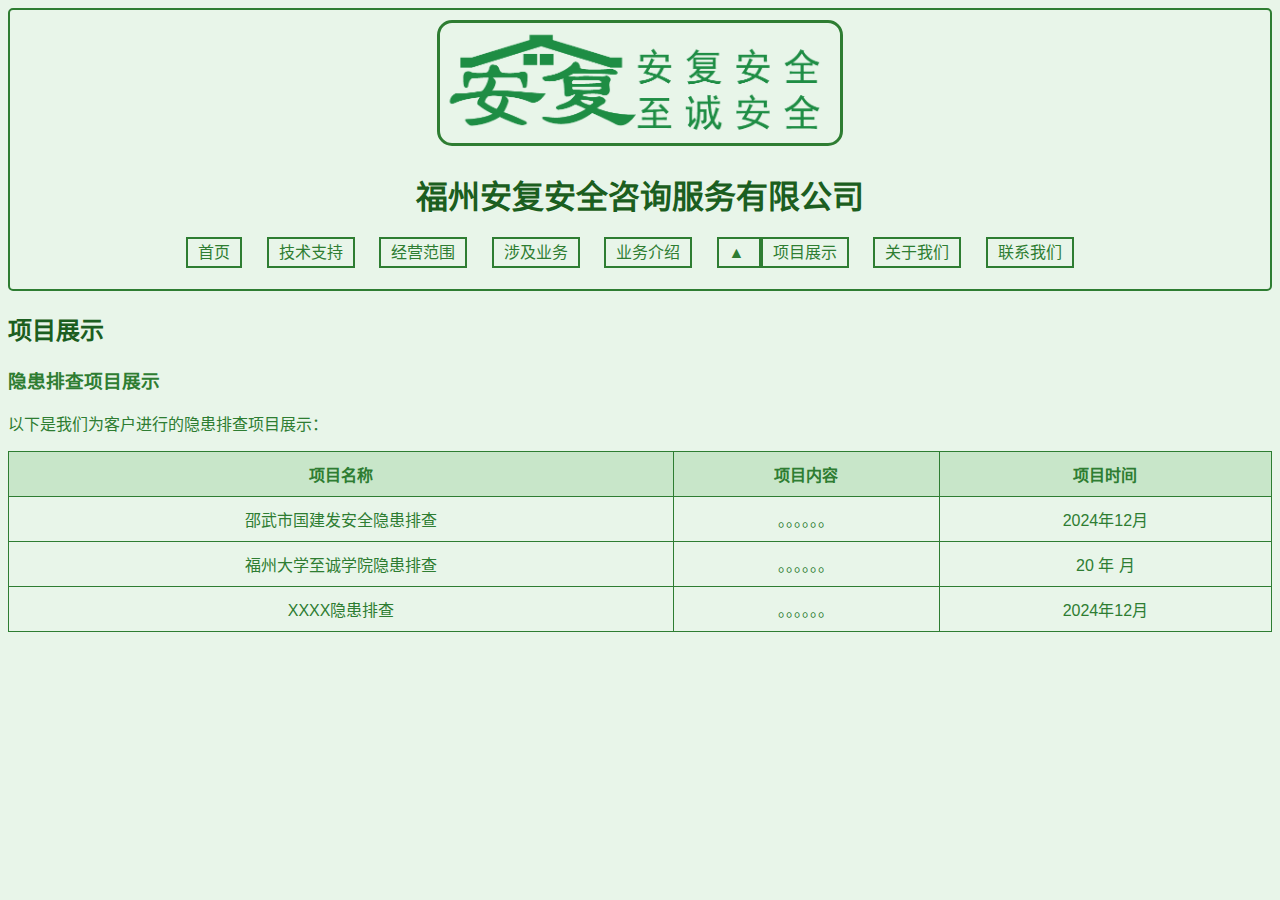
<file: 隐患排查.html>
<!doctype html>
<html lang="zh-CN">
  <head>
    <meta charset="UTF-8" />
    <title>福州安复安全咨询服务有限公司</title>
    <link rel="stylesheet" href="styles.css">
  </head>

  <body>
    <div id="centered-div">
      <img src="images/安复安全logo.png" alt="安复logo" title="至诚学院logo和安复logo" width="400" height="120"/>
      <!-- logo栏 -->
      <h1 id="home">福州安复安全咨询服务有限公司</h1>
      <!-- 公司名称 -->
      <nav>
        <ul>
          <span><a href="index.html" target="_self">首页</a></span>
          <span><a href="技术支持.html" target="_self">技术支持</a></span>
          <span><a href="经营范围.html" target="_self">经营范围</a></span>
          <span><a href="经营范围.html" target="_self">涉及业务</a></span>
          <span><a href="业务介绍.html" target="_self">业务介绍</a></span>
          <span class="dropdown">
            <a href="javascript:void(0);" onclick="toggleDropdown()">
                <span id="dropdown-arrow">▲</span>
                <a href="项目展示.html" target="_self">项目展示
            </a>
            <div id="dropdown-content" class="dropdown-content">
                <a href="信息化项目展示.html" target="_self">信息化项目展示</a>
                <a href="应急预案编制项目展示.html" target="_self">应急预案编制</a>
                <a href="风险评估.html" target="_self">风险评估</a>
                <a href="隐患排查.html" target="_self">应急预案编制</a>
            </div>
        </span>
          <span><a href="关于我们.html" target="_self">关于我们</a></span>
          <span><a href="联系我们.html" target="_self">联系我们</a></span>
        </ul>
      </nav>
    </div>
   <h2 id="项目展示">项目展示</h2>
      <h3 id="隐患排查">隐患排查项目展示</h3>
      <p>以下是我们为客户进行的隐患排查项目展示：</p>
      <table>
         <tr>
         <th>项目名称</th>
         <th>项目内容</th>
         <th>项目时间</th>
         </tr>
         <tr>
         <td>邵武市国建发安全隐患排查</td>
         <td>。。。。。。</td>
         <td>2024年12月</td>
         </tr>
         <tr>
         <td>福州大学至诚学院隐患排查</td>
         <td>。。。。。。</td>
         <td>20  年 月</td>
         </tr>
         <tr>
         <td>XXXX隐患排查</td>
         <td>。。。。。。</td>
         <td>2024年12月</td>
         </tr>
      </table>
      <button id="back-to-top" onclick="backToTop()">返回顶部</button>
  </body>
  </html>

    <style>
    
      /* 返回顶部按钮样式 */
      #back-to-top {
          display: none; /* 默认隐藏 */
          position: fixed; /* 固定位置 */
          bottom: 20px; /* 距离底部20px */
          right: 20px; /* 距离右侧20px */
          z-index: 99; /* 确保按钮在最上层 */
          border: none; /* 无边框 */
          outline: none; /* 无轮廓 */
          background-color: #2e7d32; /* 按钮背景色 */
          color: white; /* 按钮文字颜色 */
          cursor: pointer; /* 鼠标指针样式 */
          padding: 15px; /* 内边距 */
          border-radius: 10px; /* 圆角边框 */
          font-size: 18px; /* 字体大小 */
      }
    
      #back-to-top:hover {
          background-color: #1b5e20; /* 悬停时的背景色 */
      }
    </style>
    
    <script>
      // 显示或隐藏返回顶部按钮
      window.onscroll = function() {
          var backToTopButton = document.getElementById("back-to-top");
          if (document.body.scrollTop > 20 || document.documentElement.scrollTop > 20) {
              backToTopButton.style.display = "block";
          } else {
              backToTopButton.style.display = "none";
          }
      };
    
      // 返回顶部
      function backToTop() {
          document.body.scrollTop = 0;
          document.documentElement.scrollTop = 0;
      }
    </script>
</file>
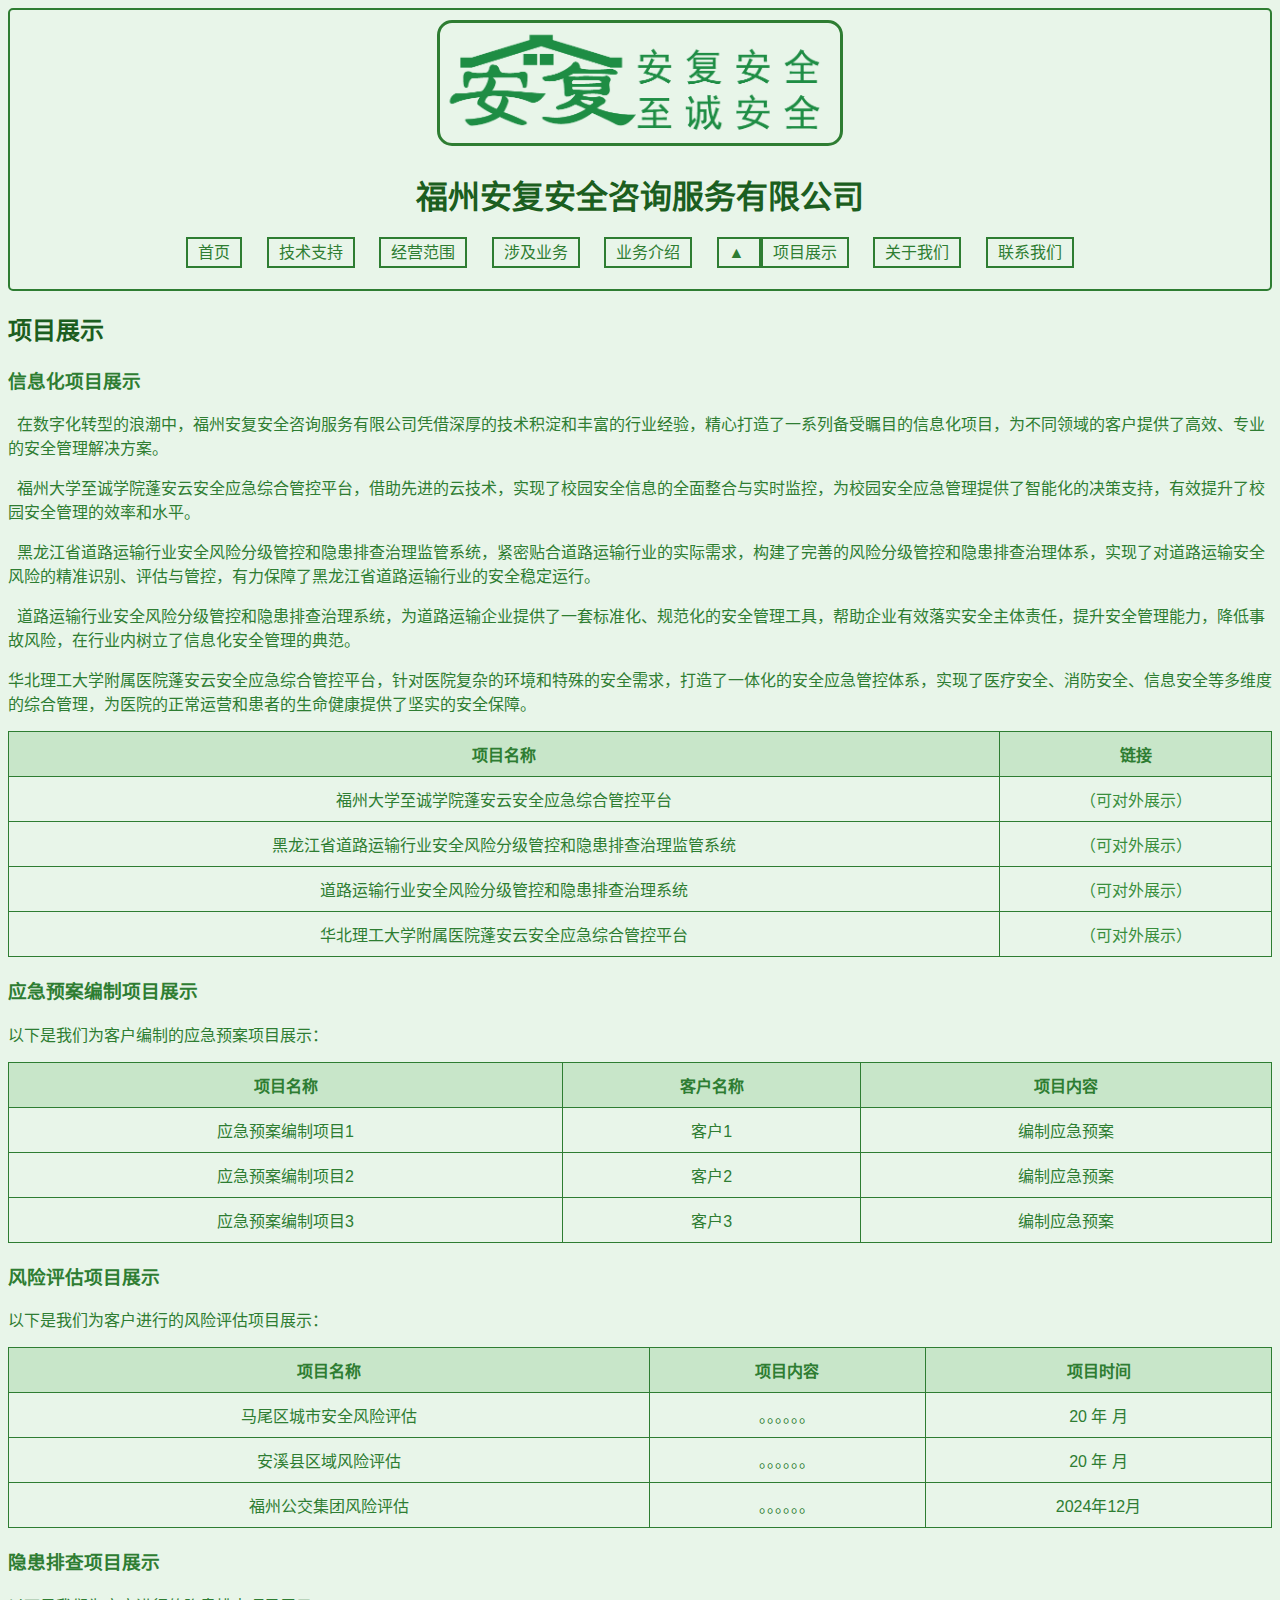
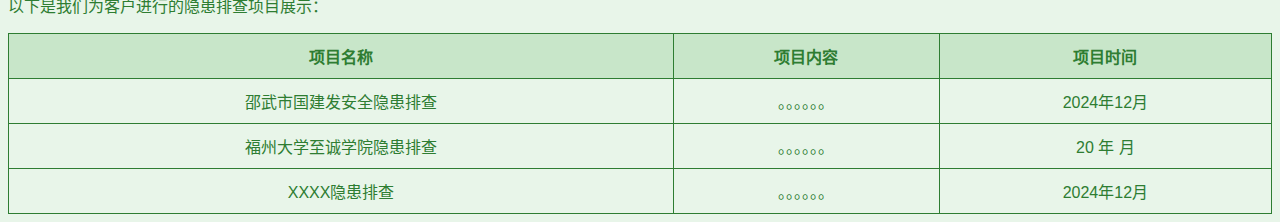
<file: 项目展示.html>
<!doctype html>
<html lang="zh-CN">
  <head>
    <meta charset="UTF-8" />
    <title>福州安复安全咨询服务有限公司</title>
    <link rel="stylesheet" href="styles.css">
  </head>

  <body>
    <div id="centered-div">
      <img src="images/安复安全logo.png" alt="安复logo" title="至诚学院logo和安复logo" width="400" height="120"/>
      <!-- logo栏 -->
      <h1 id="home">福州安复安全咨询服务有限公司</h1>
      <!-- 公司名称 -->
      <nav>
        <ul>
          <span><a href="index.html" target="_self">首页</a></span>
          <span><a href="技术支持.html" target="_self">技术支持</a></span>
          <span><a href="经营范围.html" target="_self">经营范围</a></span>
          <span><a href="经营范围.html" target="_self">涉及业务</a></span>
          <span><a href="业务介绍.html" target="_self">业务介绍</a></span>
          <span class="dropdown">
            <a href="javascript:void(0);" onclick="toggleDropdown()">
                <span id="dropdown-arrow">▲</span>
                <a href="项目展示.html" target="_self">项目展示
            </a>
            <div id="dropdown-content" class="dropdown-content">
                <a href="信息化项目展示.html" target="_self">信息化项目展示</a>
                <a href="应急预案编制项目展示.html" target="_self">应急预案编制</a>
                <a href="风险评估.html" target="_self">风险评估</a>
                <a href="隐患排查.html" target="_self">应急预案编制</a>
            </div>
        </span>
          <span><a href="关于我们.html" target="_self">关于我们</a></span>
          <span><a href="联系我们.html" target="_self">联系我们</a></span>
        </ul>
      </nav>
    </div>
   <h2 id="项目展示">项目展示</h2>
      <h3 id="信息化项目展示">信息化项目展示</h3>
      <p>
        &nbsp&nbsp在数字化转型的浪潮中，福州安复安全咨询服务有限公司凭借深厚的技术积淀和丰富的行业经验，精心打造了一系列备受瞩目的信息化项目，为不同领域的客户提供了高效、专业的安全管理解决方案。
      </p>
      <p>
        &nbsp&nbsp福州大学至诚学院蓬安云安全应急综合管控平台，借助先进的云技术，实现了校园安全信息的全面整合与实时监控，为校园安全应急管理提供了智能化的决策支持，有效提升了校园安全管理的效率和水平。
      </p>
      <p>
        &nbsp&nbsp黑龙江省道路运输行业安全风险分级管控和隐患排查治理监管系统，紧密贴合道路运输行业的实际需求，构建了完善的风险分级管控和隐患排查治理体系，实现了对道路运输安全风险的精准识别、评估与管控，有力保障了黑龙江省道路运输行业的安全稳定运行。
      </p>
      <p>
        &nbsp&nbsp道路运输行业安全风险分级管控和隐患排查治理系统，为道路运输企业提供了一套标准化、规范化的安全管理工具，帮助企业有效落实安全主体责任，提升安全管理能力，降低事故风险，在行业内树立了信息化安全管理的典范。
      </p>
      <p>
        华北理工大学附属医院蓬安云安全应急综合管控平台，针对医院复杂的环境和特殊的安全需求，打造了一体化的安全应急管控体系，实现了医疗安全、消防安全、信息安全等多维度的综合管理，为医院的正常运营和患者的生命健康提供了坚实的安全保障。
      </p>
      <table>
        <tr>
          <th>项目名称</th>
          <th>链接</th>
        </tr>
        <tr>
          <td>福州大学至诚学院蓬安云安全应急综合管控平台</td>
          <td><a href="http://testenterprisevue.pengxisafety.com/#/dashboard">（可对外展示）</a></td>
        </tr>
        <tr>
          <td>黑龙江省道路运输行业安全风险分级管控和隐患排查治理监管系统</td>
          <td><a href="http://tcgt.anyunbao12328.com/Admin/big_data_homepage.html">（可对外展示）</a></td>
        </tr>
        <tr>
          <td>道路运输行业安全风险分级管控和隐患排查治理系统</td>
          <td><a href="http://tcet.anyunbao12328.com/Admin/big_data_page.html?hasA=1">（可对外展示）</a></td>
        </tr>
        <tr>
          <td>华北理工大学附属医院蓬安云安全应急综合管控平台</td>
          <td><a href="http://cs.yl.enterprise.pengxisafety.com/#/dashboard">（可对外展示）</a></td>
        </tr>
      </table>
    </div>
       <h3 id="应急预案编制项目展示">应急预案编制项目展示</h3>
       <p>以下是我们为客户编制的应急预案项目展示：</p>
       <table>
         <tr>
           <th>项目名称</th>
           <th>客户名称</th>
           <th>项目内容</th>
         </tr>
         <tr>
           <td>应急预案编制项目1</td>
           <td>客户1</td>
           <td>编制应急预案</td>
         </tr>
         <tr>
           <td>应急预案编制项目2</td>
           <td>客户2</td>
           <td>编制应急预案</td>
         </tr>
         <tr>
           <td>应急预案编制项目3</td>
           <td>客户3</td>
           <td>编制应急预案</td>
         </tr>
        </table>
     </div>
     <h3 id="风险评估">风险评估项目展示</h3>
      <p>以下是我们为客户进行的风险评估项目展示：</p>
     <table>
         <tr>
         <th>项目名称</th>
         <th>项目内容</th>
         <th>项目时间</th>
         </tr>
         <tr>
         <td>马尾区城市安全风险评估</td>
         <td>。。。。。。</td>
         <td>20  年 月</td>
         </tr>
         <tr>
         <td>安溪县区域风险评估</td>
         <td>。。。。。。</td>
         <td>20  年 月</td>
         </tr>
         <tr>
         <td>福州公交集团风险评估</td>
         <td>。。。。。。</td>
         <td>2024年12月</td>
         </tr>
     </table>
      </div>
      <h3 id="隐患排查">隐患排查项目展示</h3>
      <p>以下是我们为客户进行的隐患排查项目展示：</p>
      <table>
         <tr>
         <th>项目名称</th>
         <th>项目内容</th>
         <th>项目时间</th>
         </tr>
         <tr>
         <td>邵武市国建发安全隐患排查</td>
         <td>。。。。。。</td>
         <td>2024年12月</td>
         </tr>
         <tr>
         <td>福州大学至诚学院隐患排查</td>
         <td>。。。。。。</td>
         <td>20  年 月</td>
         </tr>
         <tr>
         <td>XXXX隐患排查</td>
         <td>。。。。。。</td>
         <td>2024年12月</td>
         </tr>
      </table>
      <button id="back-to-top" onclick="backToTop()">返回顶部</button>
  </body>
  </html>

    <style>
    
      /* 返回顶部按钮样式 */
      #back-to-top {
          display: none; /* 默认隐藏 */
          position: fixed; /* 固定位置 */
          bottom: 20px; /* 距离底部20px */
          right: 20px; /* 距离右侧20px */
          z-index: 99; /* 确保按钮在最上层 */
          border: none; /* 无边框 */
          outline: none; /* 无轮廓 */
          background-color: #2e7d32; /* 按钮背景色 */
          color: white; /* 按钮文字颜色 */
          cursor: pointer; /* 鼠标指针样式 */
          padding: 15px; /* 内边距 */
          border-radius: 10px; /* 圆角边框 */
          font-size: 18px; /* 字体大小 */
      }
    
      #back-to-top:hover {
          background-color: #1b5e20; /* 悬停时的背景色 */
      }
    </style>
    
    <script>
      // 显示或隐藏返回顶部按钮
      window.onscroll = function() {
          var backToTopButton = document.getElementById("back-to-top");
          if (document.body.scrollTop > 20 || document.documentElement.scrollTop > 20) {
              backToTopButton.style.display = "block";
          } else {
              backToTopButton.style.display = "none";
          }
      };
    
      // 返回顶部
      function backToTop() {
          document.body.scrollTop = 0;
          document.documentElement.scrollTop = 0;
      }
    </script>
</file>
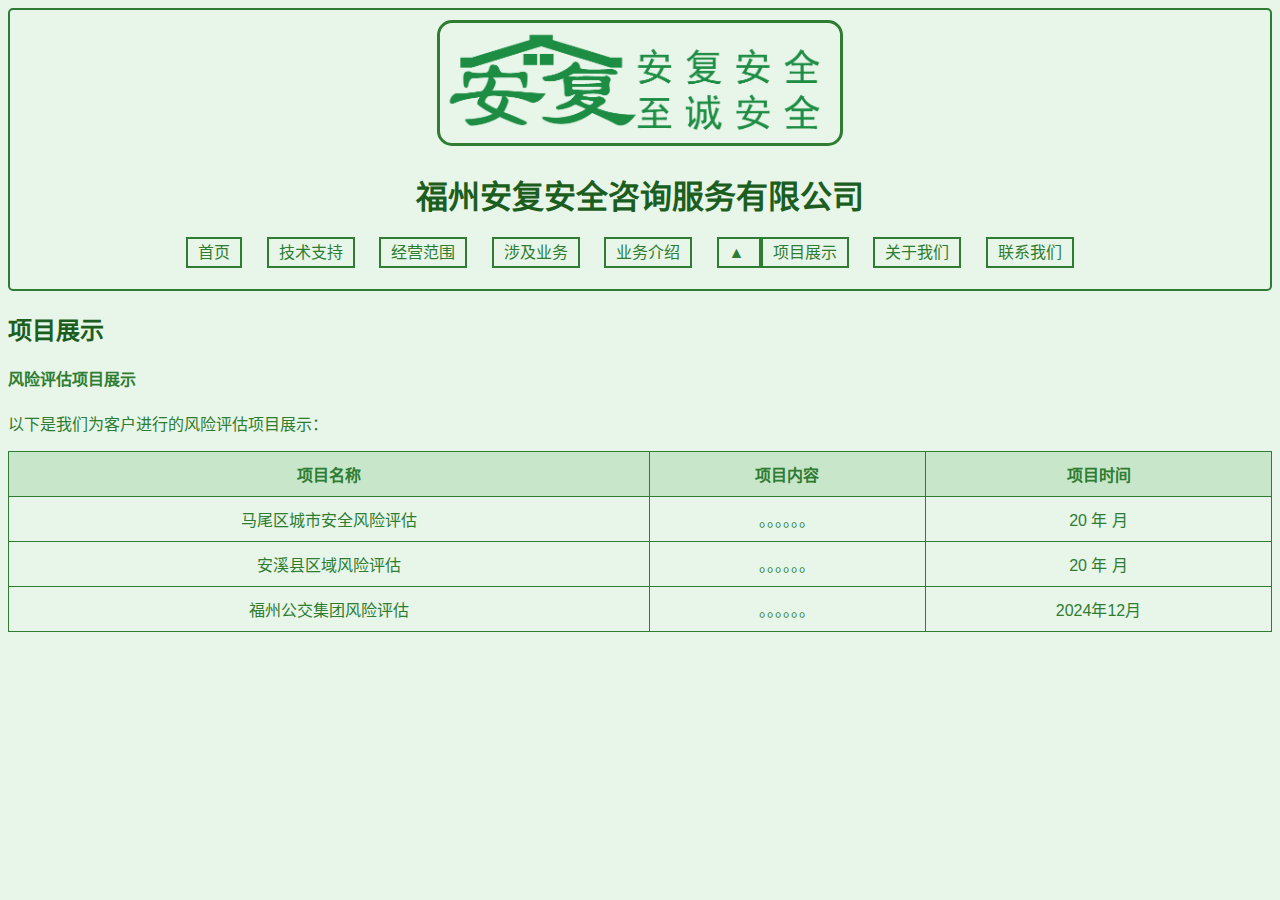
<file: 风险评估.html>
<!doctype html>
<html lang="zh-CN">
  <head>
    <meta charset="UTF-8" />
    <title>福州安复安全咨询服务有限公司</title>
    <link rel="stylesheet" href="styles.css">
  </head>

  <body>
    <div id="centered-div">
      <img src="images/安复安全logo.png" alt="安复logo" title="至诚学院logo和安复logo" width="400" height="120"/>
      <!-- logo栏 -->
      <h1 id="home">福州安复安全咨询服务有限公司</h1>
      <!-- 公司名称 -->
      <nav>
        <ul>
            <span><a href="index.html" target="_self">首页</a></span>
          <span><a href="技术支持.html" target="_self">技术支持</a></span>
          <span><a href="经营范围.html" target="_self">经营范围</a></span>
          <span><a href="经营范围.html" target="_self">涉及业务</a></span>
          <span><a href="业务介绍.html" target="_self">业务介绍</a></span>
          <span class="dropdown">
            <a href="javascript:void(0);" onclick="toggleDropdown()">
                <span id="dropdown-arrow">▲</span>
                <a href="项目展示.html" target="_self">项目展示
            </a>
            <div id="dropdown-content" class="dropdown-content">
                <a href="信息化项目展示.html" target="_self">信息化项目展示</a>
                <a href="应急预案编制项目展示.html" target="_self">应急预案编制</a>
                <a href="风险评估.html" target="_self">风险评估</a>
                <a href="隐患排查.html" target="_self">应急预案编制</a>
            </div>
        </span>
          <span><a href="关于我们.html" target="_self">关于我们</a></span>
          <span><a href="联系我们.html" target="_self">联系我们</a></span>
        </ul>
      </nav>
    </div>
   <h2 id="项目展示">项目展示</h2>
      <h4 id="风险评估">风险评估项目展示</h4>
      <p>
        以下是我们为客户进行的风险评估项目展示：
      </p>
        <table>
            <tr>
            <th>项目名称</th>
            <th>项目内容</th>
            <th>项目时间</th>
            </tr>
            <tr>
            <td>马尾区城市安全风险评估</td>
            <td>。。。。。。</td>
            <td>20  年 月</td>
            </tr>
            <tr>
            <td>安溪县区域风险评估</td>
            <td>。。。。。。</td>
            <td>20  年 月</td>
            </tr>
            <tr>
            <td>福州公交集团风险评估</td>
            <td>。。。。。。</td>
            <td>2024年12月</td>
            </tr>
        </table>
        <button id="back-to-top" onclick="backToTop()">返回顶部</button>
    </body>
    </html>

<script>
  // 显示或隐藏返回顶部按钮
  window.onscroll = function() {
      var backToTopButton = document.getElementById("back-to-top");
      if (document.body.scrollTop > 20 || document.documentElement.scrollTop > 20) {
          backToTopButton.style.display = "block";
      } else {
          backToTopButton.style.display = "none";
      }
  };

  // 返回顶部
  function backToTop() {
      document.body.scrollTop = 0;
      document.documentElement.scrollTop = 0;
  }
</script>
</file>
<file: styles.css>
body {
    background-color: #e8f5e9; /* 浅绿色背景 */
    color: #2e7d32; /* 深绿色文本 */
    font-family: Arial, sans-serif;
}

h1, h2 {
    color: #1b5e20; /* 更深的绿色标题 */
}

a {
    color: #388e3c; /* 绿色链接 */
    text-decoration: none;
}

a:hover {
    text-decoration: underline;
}

#centered-div {
    border: 2px solid #2e7d32; /* 深绿色边框 */
    padding: 10px; /* 内边距，使内容与边框有一定距离 */
    border-radius: 5px; /* 圆角边框 */
    margin: 0; /* 将外边距设置为0，使div左对齐 */
    text-align: center; /* 将文本内容居中 */
}

nav ul {
    list-style-type: none; /* 去除列表项的默认标记 */
    padding: 0;
}

nav ul span {
    display: inline-block;
    margin-right: 20px;
}

nav ul span a {
    border: 2px solid #2e7d32; /* 深绿色边框 */
    padding: 5px 10px; /* 内边距 */
    text-decoration: none; /* 去掉下划线 */
    color: #2e7d32; /* 链接颜色 */
}

.dropdown {
    position: relative;
    display: inline-block;
    overflow: visible; /* 根据需要调整，确保子元素不会被裁剪 */
}

#dropdown-arrow {
    margin-right: 0px; /* 根据需要调整 */
}

.dropdown-content {
    display: none;
    position: absolute;
    background-color: #f9f9f9;
    min-width: 160px;
    box-shadow: 0px 8px 16px 0px rgba(0,0,0,0.2);
    z-index: 1;
}

.dropdown-content a {
    color: black;
    padding: 12px 16px;
    text-decoration: none;
    display: block;
}

.dropdown-content a:hover {
    background-color: #f1f1f1;
}

h4 {
    margin-top: 0; /* 去除h4元素的顶部外边距，使它更贴近边框 */
}

li {
    list-style-type: none; /* 去除列表项的默认标记 */
    margin: 5px 0; /* 为每个列表项添加上下外边距，使其间隔开 */
}

table {
    width: 100%;
    border-collapse: collapse; /* 合并表格边框 */
    margin: 0; /* 表格左对齐 */
}

th, td {
    border: 1px solid #2e7d32; /* 深绿色单元格边框 */
    padding: 10px; /* 单元格内边距 */
    text-align: center; /* 单元格文本居中 */
}

th {
    background-color: #c8e6c9; /* 浅绿色表头背景色 */
}

/* 设置特定段落中的链接颜色 */
.no-color a {
    color: inherit; /* 继承父元素的颜色 */
    text-decoration: none; /* 去掉下划线 */
}

/* 设置 logo 图片的圆角边框 */
img {
    border-radius: 15px; /* 圆角边框 */
    border: 3px solid #2e7d32; /* 深绿色边框 */
}

/* 居中显示 logo */
.logo-container {
    text-align: center; /* 居中对齐 */
}

.logo-container span {
    display: inline-block; /* 使 span 元素并排显示 */
    margin: 0 10px; /* 添加左右外边距 */
}

/* 返回顶部按钮样式 */
#back-to-top {
    display: none; /* 默认隐藏 */
    position: fixed; /* 固定位置 */
    bottom: 20px; /* 距离底部20px */
    right: 20px; /* 距离右侧20px */
    z-index: 99; /* 确保按钮在最上层 */
    border: none; /* 无边框 */
    outline: none; /* 无轮廓 */
    background-color: #2e7d32; /* 按钮背景色 */
    color: white; /* 按钮文字颜色 */
    cursor: pointer; /* 鼠标指针样式 */
    padding: 15px; /* 内边距 */
    border-radius: 10px; /* 圆角边框 */
    font-size: 18px; /* 字体大小 */
}

#back-to-top:hover {
    background-color: #1b5e20; /* 悬停时的背景色 */
}

/* 轮播容器样式 */
#slider {
    position: relative;
    width: 600px;
    height: 600px;
    overflow: hidden;
    margin: 0; /* 左对齐 */
}

/* 图片列表样式 */
#slider ul {
    list-style-type: none;
    margin: 0;
    padding: 0;
    position: absolute;
    width: 80%;
    height: 80%;
}

/* 单个图片样式 */
#slider ul li {
    position: absolute;
    width: 80%;
    height: 80%;
    opacity: 0;
    transition: opacity 1s;
}

/* 图片样式 */
#slider ul li img {
    width: 80%;
    height: 80%;
    object-fit: cover;
}

/* 显示当前图片 */
#slider ul li.active {
    opacity: 1;
}
#double-prevention-mechanism {
    border: 2px solid #2e7d32;
    /* 深绿色边框 */
    padding: 10px;
    /* 内边距，使内容与边框有一定距离 */
    border-radius: 15px;
    /* 圆角边框 */
    margin: 0 auto;
    /* 将外边距设置为自动，使div居中 */
    text-align: left;
    /* 将文本内容居左 */
}
</file>
